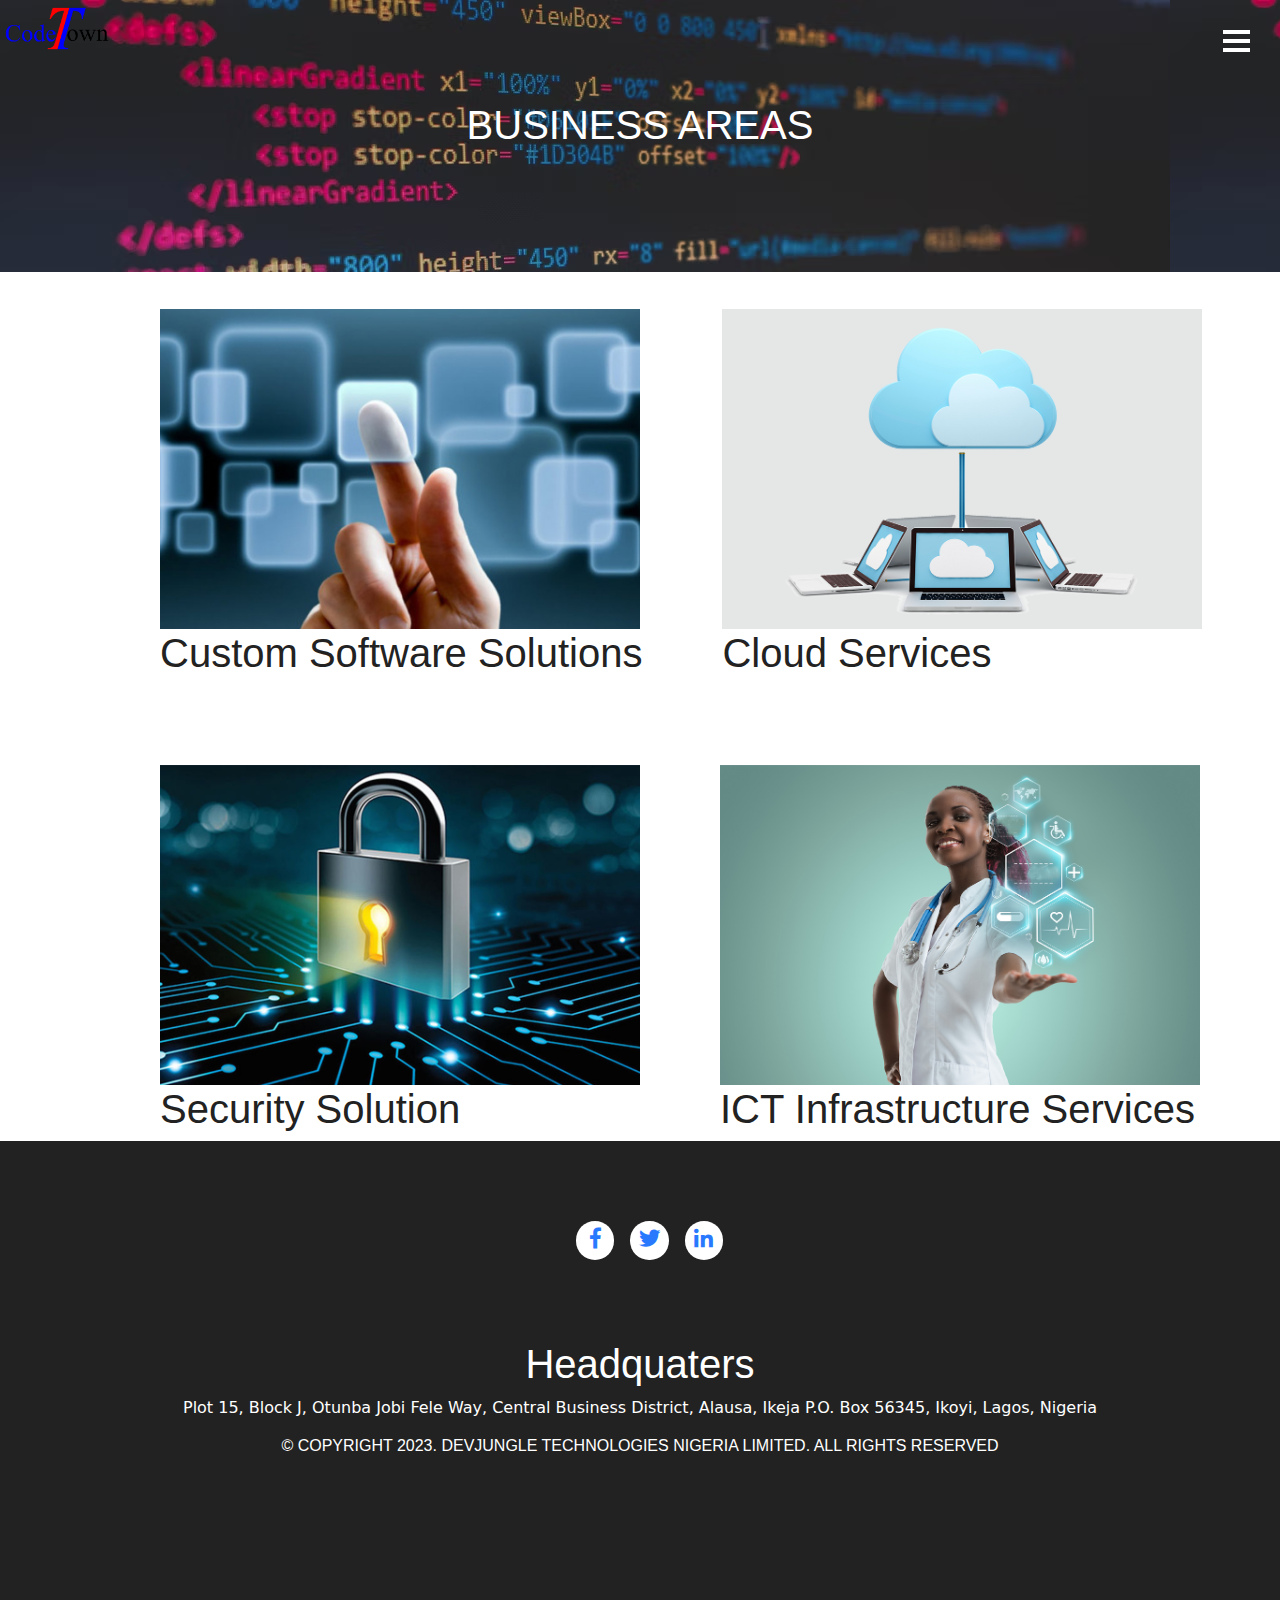
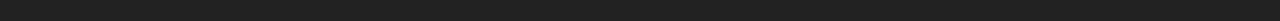
<file: business.html>
<!DOCTYPE html>
<html lang="en">
<head>
    <meta charset="UTF-8">
    <meta http-equiv="X-UA-Compatible" content="IE=edge">
    <meta name="viewport" content="width=device-width, initial-scale=1.0">
    <title>Business Area - DevJungle Technologies</title>
    <link rel="stylesheet" href="styles/style.css">
    <link rel="stylesheet" href="styles/bootstrap.css">
    <link rel="stylesheet" href="styles/fontawesome-free/css/all.css">
    <link rel="shortcut icon" href="images/CT LOGO.png" type="image/x-icon">
</head>
<body>
    <div class="header"></div>
    <div>
        <div class="fixed">
            <div class="ms-1 pt-1" id="ctlogo">
                <a href="#"><img class="img-fluid col-xl-1 col-lg-1 col-md-2 col-sm-3 col-xs-3" src="images/CT LOGO.png" alt=""></a>
            </div>
            <div class="bars" id="nav-action">
                <span class="bar"> </span>
            </div>
            <!--Navbar Links-->
            <nav id="nav">
                <ul>
                    <li class="shape-circle circle-two"><a href="contact.html">Contact</a></li>
                    <li class="shape-circle circle-one"><a href="about.html">About</a></li>
                    <li class="shape-circle circle-three"><a href="business.html">Business Area</a></li>
                    <li class="shape-circle circle-five">
                    <a href="index.html">Home</a>
                    </li>
                </ul>
            </nav>
        </div>
    </div>
    <div class="titlepage">
        <h1 class="title-text">BUSINESS AREAS</h1>
    </div>
    <div class="gallery-one" id="gallery-one">
        <div class="gallery-item">
            <div>
                <a href="#"><img class="software-img" src="images/01-1024x68312-1.jpg" alt=""></a>
                <div>
                    <a class="gallery-link" href="#">
                        <h1>Custom Software Solutions</h1>
                    </a>
                </div>
            </div>
        </div>
        <div class="gallery-item">
            <div>
                <a href="#"><img class="software-img" src="images/01-1024x6831-1.jpg" alt=""></a>
                <div>
                    <a class="gallery-link" href="#">
                        <h1>Cloud Services</h1>
                    </a>
                </div>
            </div>
        </div>
    </div>
    <div class="gallery-one">
        <div class="gallery-item">
            <div>
                <a href="#"><img class="software-img" src="images/01-1024x6835-1.jpg" alt=""></a>
                <div>
                    <a class="gallery-link" href="#">
                        <h1>Security Solution</h1>
                    </a>
                </div>
            </div>
        </div>
        <div class="gallery-item">
            <div>
                <a href="#"><img class="software-img" src="images/01-1024x6839-1.jpg" alt=""></a>
                <div>
                    <a class="gallery-link" href="#">
                        <h1>ICT Infrastructure Services</h1>
                    </a>
                </div>
            </div>
        </div>
    </div>
    <footer class="footer">
        <aside class="social-icon">
            <a href="#">
                <div class="facebook">
                    <i class=" fab fa-facebook-f fa-lg"></i>
                </div>
            </a>
            <a href="#">
                <div class="facebookb">
                    <i class=" fab fa-twitter fa-lg"></i>
                </div>
            </a>
            <a href="#">
                <div class="facebookc">
                    <i class=" fab fa-linkedin-in fa-lg"></i>
                </div>
            </a>
        </aside>
        <div class="text-center" id="business-idea">
            <h1 class="areab">Headquaters</h1>
            <p class="head-address">Plot 15, Block J, Otunba Jobi Fele Way, Central Business District, Alausa, Ikeja P.O. Box 56345, Ikoyi, Lagos, Nigeria</p>
            <h1 class="copyright">© COPYRIGHT 2023. DEVJUNGLE TECHNOLOGIES NIGERIA LIMITED. ALL RIGHTS RESERVED</h1>
        </div>
    </footer>




    <script src="script.js"></script>
</body>
</html>
</file>
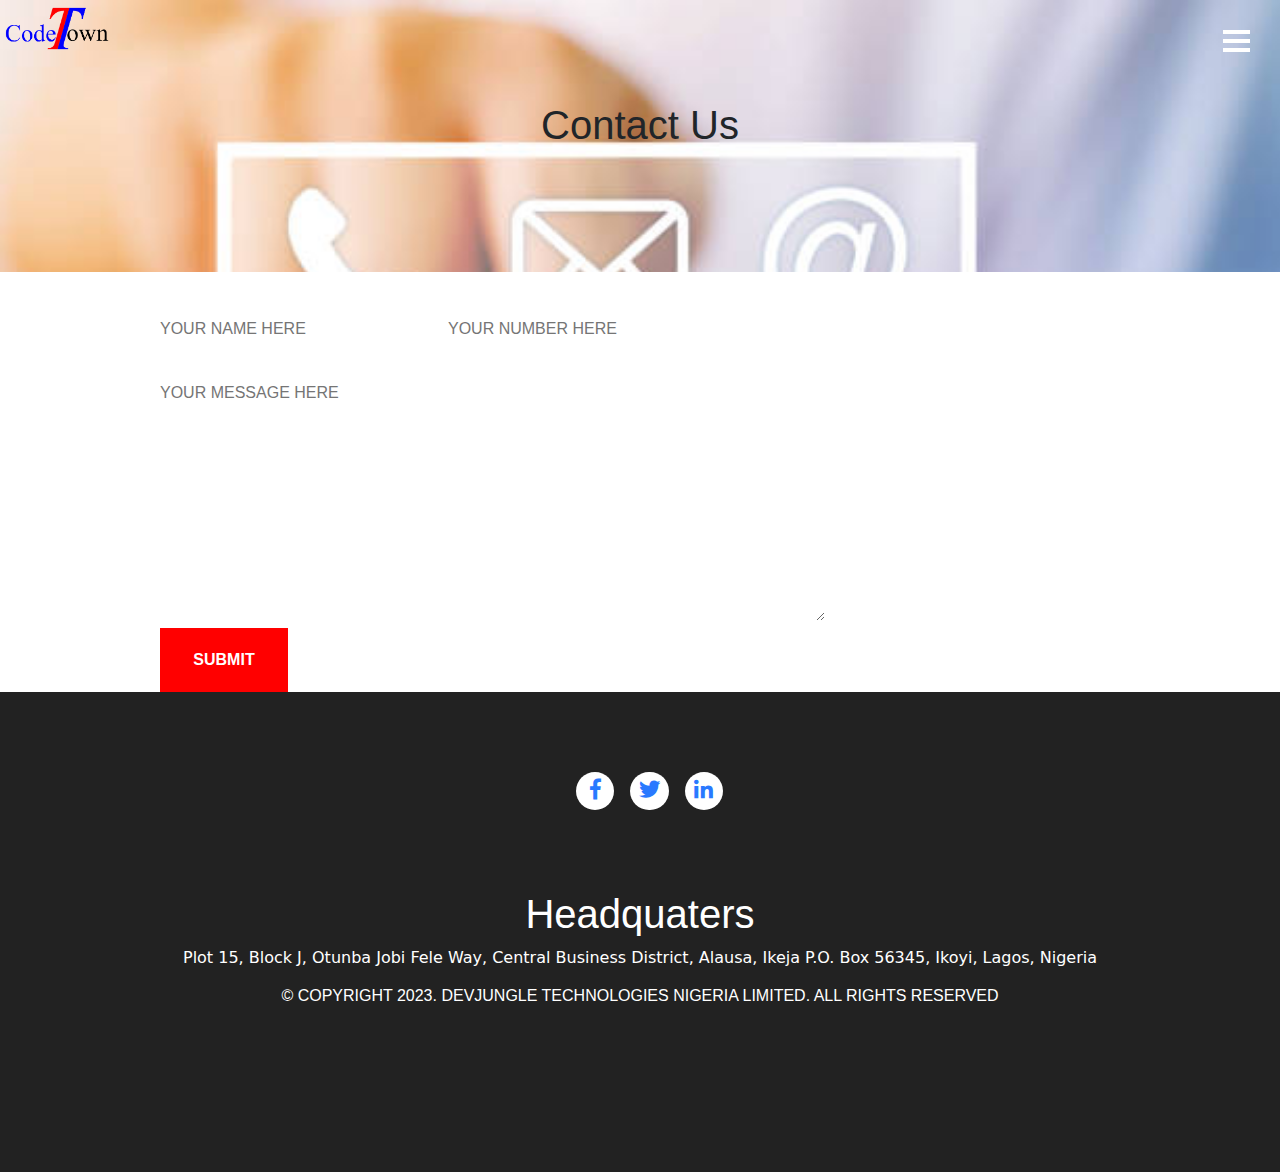
<file: contact.html>
<!DOCTYPE html>
<html lang="en">
<head>
    <meta charset="UTF-8">
    <meta http-equiv="X-UA-Compatible" content="IE=edge">
    <meta name="viewport" content="width=device-width, initial-scale=1.0">
    <title>Contact us - DevJungle Technologies</title>
    <link rel="stylesheet" href="styles/style.css">
    <link rel="stylesheet" href="styles/bootstrap.css">
    <link rel="stylesheet" href="styles/fontawesome-free/css/all.css">
    <link rel="shortcut icon" href="images/CT LOGO.png" type="image/x-icon">
</head>
<body>
    <div class="headered"></div>
    <div>
        <div class="fixed">
            <div class="ms-1 pt-1" id="ctlogo">
                <a href="#"><img class="img-fluid col-xl-1 col-lg-1 col-md-2 col-sm-3 col-xs-3" src="images/CT LOGO.png" alt=""></a>
            </div>
            <div class="bars" id="nav-action">
                <span class="bar"> </span>
            </div>
            <!--Navbar Links-->
            <nav id="nav">
                <ul>
                    <li class="shape-circle circle-two"><a href="contact.html">Contact</a></li>
                    <li class="shape-circle circle-one"><a href="about.html">About</a></li>
                    <li class="shape-circle circle-three"><a href="business.html">Business Area</a></li>
                    <li class="shape-circle circle-five">
                    <a href="index.html">Home</a>
                    </li>
                </ul>
            </nav>
        </div>
    </div>
    <div class="titlepage">
        <h1 class="title-text text-dark">Contact Us</h1>
    </div>
    <form action="#">
        <div class="input-div">
            <input type="text" name="name" class="input-name" placeholder="YOUR NAME HERE" required>
        </div>
        <div class="input-contain">
            <input type="tel" name="tel" class="input-number" placeholder="YOUR NUMBER HERE" required>
        </div>
        <div class="textarea-contain">
            <textarea name="message" class="message" cols="70" rows="10" placeholder="YOUR MESSAGE HERE" required></textarea>
        </div>
        <div class="submit-contain">
            <input type="submit" value="SUBMIT">
        </div>
    </form>


    <footer class="footer">
        <aside class="social-icon">
            <a href="#">
                <div class="facebook">
                    <i class=" fab fa-facebook-f fa-lg"></i>
                </div>
            </a>
            <a href="#">
                <div class="facebookb">
                    <i class=" fab fa-twitter fa-lg"></i>
                </div>
            </a>
            <a href="#">
                <div class="facebookc">
                    <i class=" fab fa-linkedin-in fa-lg"></i>
                </div>
            </a>
        </aside>
        <div class="text-center" id="business-idea">
            <h1 class="areab">Headquaters</h1>
            <p class="head-address">Plot 15, Block J, Otunba Jobi Fele Way, Central Business District, Alausa, Ikeja P.O. Box 56345, Ikoyi, Lagos, Nigeria</p>
            <h1 class="copyright">© COPYRIGHT 2023. DEVJUNGLE TECHNOLOGIES NIGERIA LIMITED. ALL RIGHTS RESERVED</h1>
        </div>
    </footer>





    <script src="script.js"></script>
</body>
</html>
</file>
<file: styles/style.css>
/* html{
  margin:0;
  background:rgba(0,0,0,0.9)
} */


* {
    margin: 0;
    padding: 0;
    /* background: rgba(0,0,0,0.9); */
    transition: all 0.5s ease-in-out;
  }
  #contain {
    position: relative;
    background: url('../images/programming\ evolution.jpg') no-repeat center center;
    background-size: cover;
    /* min-width: 500px; */
    min-height: 50px;
    color: #fff;
    font-family: 'Montserrat';
    height: 48vmax !important;
  }
  @media only screen and (max-width: 600px) {
    #contain{
      height: 70vmax;
    }
  }

  @media only screen and (min-width: 600px) {
    #contain{
      height: 70vmax;
    }
  }
  
  .bars {
    /*   background-color:pink; */
    position: absolute;
    width: 27px;
    height: 27px;
    top: 30px;
    right: 30px;
    cursor: pointer;
    z-index: 101;
    padding-top:9px;
  }
  
  .bar {
    width: 100%;
    height: 4px;
    background-color: #fff;
    position: absolute;
  }
  
  span::before,
  span::after {
    content: "";
    display: block;
    background-color: #fff;
    width: 100%;
    height: 4px;
    position: absolute;
  }
  
  .bar::before {
    transform: translateY(-9px);
  }
  
  .bar::after {
    transform: translateY(9px);
  }
  
  .bars.active .bar {
    background-color: transparent;
  }
  
  .bars.active span::before {
    animation: top-bar 1s;
    animation-fill-mode: forwards;
  }
  
  .bars.active span::after {
    animation: bottom-bar 1s;
    animation-fill-mode: forwards;
  }
  
  
  /* Navbar Links CSS */
  
  #nav {
    position: absolute;
    top: 0;
    bottom: 0;
    left: 0;
    right: 0;
    transition: all 1s;
    z-index: -1;
    overflow: hidden;
    opacity: 0;
  }
  
  #nav a {
    color: #fff;
    text-decoration: none;
    line-height: 70vw;
    position: absolute;
    top: 0;
    bottom: 0;
    left: 0;
    right: 0;
    text-indent: 50vw;
    border-radius: 50%;
    transition: all .5s;
  }
  
  #nav a:hover {
    background: #357FFD;
  }
  
  ul {
    list-style: none;
  }
  
  .visible {
    z-index: 100 !important;
    opacity: 1 !important;
  }
  
  .shape-circle {
    border-radius: 50%;
    width: 20vw;
    height: 20vw;
    top: -10vw;
    right: -10vw;
    position: absolute;
    transition: all 1s ease-in-out;
    background: #2979FF;
    box-shadow: 0 0px 0px rgba(4, 26, 62, 0.5);
  }
  
  nav.visible li:first-child {
    width: 200vw;
    height: 200vw;
    top: -100vw;
    right: -100vw;
    z-index: 5;
    transition: all .5s ease-in-out;
    box-shadow: 0 0px 80px rgba(4, 26, 62, 0.5);
  }
  
  nav.visible li:nth-child(2) {
    width: 150vw;
    height: 150vw;
    top: -75vw;
    right: -75vw;
    z-index: 6;
    transition: all .6s ease-in-out;
    box-shadow: 0 0px 80px rgba(4, 26, 62, 0.5);
  }
  
  nav.visible li:nth-child(3){
    width: 100vw;
    height: 100vw;
    top: -50vw;
    right: -50vw;
    z-index: 7;
    transition: all .7s ease-in-out;
    box-shadow: 0 0px 80px rgba(4, 26, 62, 0.5);
  }
  
  nav.visible li:last-child{
    width: 50vw;
    height: 50vw;
    top: -25vw;
    right: -25vw;
    z-index: 8;
    transition: all .8s ease-in-out;
    box-shadow: 0 0px 80px rgba(4, 26, 62, 0.5);
  }
  
  nav.visible li:first-child a {
    line-height: 265vw !important;
    text-indent: 15vw !important;
  
  }
  
  nav.visible li:nth-child(2) a {
    line-height: 200vw !important;
    text-indent:17vw !important;
  }
  
  nav.visible li:nth-child(3) a {
    line-height: 137vw !important;
      text-indent: 17vw !important;
    
  }
  
  nav.visible li:last-child a {
    line-height: 70vw !important;
    text-indent:12vw !important;
  }
  
  
  /* Main Body CSS */
h1,h2,h3,h4,h5{font-family: 'Franklin Gothic Medium', 'Arial Narrow', Arial, sans-serif;}
a {text-decoration: none !important; color: #222 !important;}
.welcome-address{margin-top: 8rem;}
.welcome-tag{font-size: 4rem; width: 95%;}
.boldd{color: #ff0000;}
.area{color: #222;}
.areab{color: #fff;}
.software-img{width: 30rem;}
.gallery-link{color: #222 !important;}
.gallery-link:hover{color: #2979FF !important; transition: ease-in-out 0.2s all !important;}
#business-idea{margin-top: 5rem;}
.section-head{color: #fff; font-family: system-ui, -apple-system, BlinkMacSystemFont, 'Segoe UI', Roboto, Oxygen, Ubuntu, Cantarell, 'Open Sans', 'Helvetica Neue', sans-serif; font-size: 2rem; padding-top: 2rem; padding-bottom: 2rem; margin-left: 2rem; margin-right: 2rem;}
.section-info{font-size: 1.2rem;}
.testimony-img{width: 13rem;}
.subscribe-text{color: #fff; font-size: 1.5rem; font-family: Arial, Helvetica, sans-serif;}
.subbscribe-contain{padding-top: 2rem; text-align: center;}
.footer{width: 100%; height: 30rem; background: #222;}
.facebook{background: #fff; border-radius: 50%; width: 2.4rem; height: 2.4rem; text-align: center; padding-top:0.4rem;}
.facebook:hover{background: #357FFD; border-radius: 50%; width: 2.4rem; height: 2.4rem; text-align: center; padding-top:0.4rem; border: #fff solid 2px;}
.fa-facebook-f{color: #2979FF;}
.fa-facebook-f:hover{color: #fff;}
.facebookb{background: #fff; border-radius: 50%; width: 2.4rem; height: 2.4rem; text-align: center; padding-top:0.4rem; margin-left: 1rem;}
.facebookb:hover{background: #357FFD; border-radius: 50%; width: 2.4rem; height: 2.4rem; text-align: center; padding-top:0.4rem; border: #fff solid 2px;}
.fa-twitter{color: #2979FF;}
.fa-twitter:hover{color: #fff;}
.facebookc{background: #fff; border-radius: 50%; width: 2.4rem; height: 2.4rem; text-align: center; padding-top:0.4rem; margin-left: 1rem;}
.facebookc:hover{background: #357FFD; border-radius: 50%; width: 2.4rem; height: 2.4rem; text-align: center; padding-top:0.4rem; border: #fff solid 2px;}
.fa-linkedin-in{color: #2979FF;}
.fa-linkedin-in:hover{color: #fff;}
.social-icon{display: flex; padding-top: 5rem;}
.head-address{color: #fff;}
.copyright{color: #fff; font-family: Arial, Helvetica, sans-serif; font-size: 1rem; padding-left: 2rem; padding-right: 2rem;}
.header{width: 100%; height: 17rem; background: url(../images/pasted\ image\ 0.png);}
.headered{width: 100%; height: 17rem; background: url(../images/istockphoto-1168945108-612x612.jpg); background-size: cover;}
.headed{width: 100%; height: 17rem; background: url(../images/CUHK_MGT_001v.jpg); background-size: cover;}
#ctlogo{margin-top: -17rem;}
.titlepage{position: inherit; text-align: center; margin-top: 3rem;}
.title-text{color: #fff;}
#gallery-one{margin-top: 5rem;}
/* .top-manage{margin-top: 35rem;} */




/* Extra small devices (phones, 600px and down) */
@media only screen and (max-width: 600px) {
  .welcome-tag{font-size: 2rem; width: 95%;}
  .welcome_b{font-size: 1.3rem;}
  .welcome-address{margin-top: 3rem;}
  .ceo-img{width: 25rem;}
  .we_are{width: 98%; text-align: justify; font-size: 1.5rem;}
  .section-contain{width: 100%; height: 14rem; background: #ff0000; margin-top: 3rem;}
  /* .section-container{width: 100%; height: 14rem; background: #2979FF; margin-top: 3rem;} */
  .section-container{width: 100%; height: 14rem; background: #2979FF;}
  .testimony-section{margin-top: 5rem;}
  .testimony-img{width: 8.5rem; height: 9rem; border-radius: 50%;}
  .client-img{width: 5rem; margin-left: 3rem;}
  .subscribe-field{background: #357FFD; width: 100%; height: 14rem; margin-top: 5rem;}
  input[type="email"]{width: 23%; height: 4rem; outline: none;}
  input[type="submit"]{width: 8rem; height: 4rem;  background: #ff0000; color: #fff; border: none; font-family: Arial, Helvetica, sans-serif; font-weight: 600;}
  input[type="submit"]:hover{width: 8rem; height: 4rem;  background: #fff; color: #357FFD; border: none; font-family: Arial, Helvetica, sans-serif; font-weight: 600;}
  .social-icon{display: flex; padding-top: 5rem; margin-left: 10rem;}
  .input-div{margin-top: 10rem; margin-left: 1.3rem;}
  .input-name{width: 100%; height: 2.5rem; font-family: 'Franklin Gothic Medium', 'Arial Narrow', Arial, sans-serif; border: none; outline: none;}
  .input-number{width: 100%; height: 2.5rem; font-family: 'Franklin Gothic Medium', 'Arial Narrow', Arial, sans-serif; border: none; outline: none;}
  .textarea-contain{ margin-top: 2rem; margin-left: 1.3rem;}
  .message{border: none;width: 100%; font-family: 'Franklin Gothic Medium', 'Arial Narrow', Arial, sans-serif; outline: none;}
  .submit-contain{margin-left: 1.3rem;}
  .input-contain{margin-top: 2rem; margin-left: 1.3rem;}
}

/* Small devices (portrait tablets and large phones, 600px and up) */
@media only screen and (min-width: 600px) {
  .welcome-tag{font-size: 2rem; width: 95%;}
  .welcome_b{font-size: 1.3rem;}
  .welcome-address{margin-top: 3rem;}
  .gallery-item{padding-top: 5rem;}
  /* .gallery-one{margin-left: 1rem !important;} */
  .ceo-img{width: 25rem;}
  .we_are{width: 100%; text-align: justify; font-size: 1.5rem;}
  .software-img{width: 100%;}
  .section-contain{width: 100%; height: 14rem; background: #ff0000; margin-top: 3rem;}
  /* .section-container{width: 100%; height: 14rem; background: #2979FF; margin-top: 3rem;} */
  .section-container{width: 100%; height: 14rem; background: #2979FF;}
  .testimony-section{margin-left: 5rem; margin-top: 5rem;}
  .testimony-img{width: 8.5rem; height: 9rem; border-radius: 50%;}
  .client-img{width: 9rem; margin-left: 3rem;}
  .client-img-contain{margin-top: 4rem;}
  .subscribe-field{background: #357FFD; width: 100%; height: 14rem; margin-top: 5rem;}
  input[type="email"]{width: 23%; height: 4rem; outline: none;}
  input[type="submit"]{width: 8rem; height: 4rem;  background: #ff0000; color: #fff; border: none; font-family: Arial, Helvetica, sans-serif; font-weight: 600;}
  input[type="submit"]:hover{width: 8rem; height: 4rem;  background: #fff; color: #357FFD; border: none; font-family: Arial, Helvetica, sans-serif; font-weight: 600;}
  .social-icon{display: flex; padding-top: 5rem; margin-left: 15rem;}
  .input-div{margin-top: 10rem; margin-left: 1.3rem;}
  .input-name{width: 100%; height: 2.5rem; font-family: 'Franklin Gothic Medium', 'Arial Narrow', Arial, sans-serif; border: none; outline: none;}
  .input-number{width: 100%; height: 2.5rem; font-family: 'Franklin Gothic Medium', 'Arial Narrow', Arial, sans-serif; border: none; outline: none;}
  .textarea-contain{ margin-top: 2rem; margin-left: 1.3rem;}
  .message{border: none; font-family: 'Franklin Gothic Medium', 'Arial Narrow', Arial, sans-serif; outline: none;}
  .submit-contain{margin-left: 1.3rem;}
  .input-contain{margin-top: 2rem; margin-left: 1.3rem;}
}

/* Medium devices (landscape tablets, 768px and up) */
@media only screen and (min-width: 768px) {
  .welcome-tag{font-size: 4rem; width: 95%;}
  .welcome_b{font-size: 1.4rem;}
  .gallery-one{display: flex;}
  .software-img{width: 20rem;}
  /* .gallery-item{margin-left: 5rem;} */
  .gallery-one{display: block;}
  .software-img{width: 100%;}
  .welcome-address{margin-top: 5rem;}
  .gallery-one{margin-left: 0rem !important;}
  .ceo-img{width: 25rem;}
  .who_contain{margin-left: 25rem;  margin-top: -25rem;}
  .we_are{width: 90%; text-align: justify; font-size: 1.5rem;}
  .section-contain{width: 100%; height: 14rem; background: #ff0000; margin-top: 8.5rem;}
  /* .section-container{width: 50%; height: 14rem; background: #2979FF; margin-left: 34.5rem; margin-top: -14rem;} */
  .section-container{width: 100%; height: 14rem; background: #2979FF;}
  .testimony-section{margin-left: 5rem; margin-top: 5rem;}
  .testimony-img{width: 8.5rem; height: 9rem; border-radius: 50%;}
  .client-img{width: 7rem; margin-left: 3rem;}
  .client-img-contain{margin-top: 4rem;}
  .subscribe-field{background: #357FFD; width: 100%; height: 14rem; margin-top: 5rem;}
  input[type="email"]{width: 23%; height: 4rem;}
  input[type="submit"]{width: 8rem; height: 4rem;  background: #ff0000; color: #fff; border: none; font-family: Arial, Helvetica, sans-serif; font-weight: 600;}
  input[type="submit"]:hover{width: 8rem; height: 4rem;  background: #fff; color: #357FFD; border: none; font-family: Arial, Helvetica, sans-serif; font-weight: 600;}
  .social-icon{display: flex; padding-top: 5rem; margin-left: 26rem;}
  .input-div{margin-top: 10rem; margin-left: 10rem;}
  .input-name{width: 28%; height: 2.5rem; font-family: 'Franklin Gothic Medium', 'Arial Narrow', Arial, sans-serif; border: none; outline: none;}
  .input-number{width: 28%; height: 2.5rem; font-family: 'Franklin Gothic Medium', 'Arial Narrow', Arial, sans-serif;margin-left: 3rem; border: none; outline: none;}
  .textarea-contain{margin-left: 10rem; margin-top: 2rem;}
  .message{border: none; font-family: 'Franklin Gothic Medium', 'Arial Narrow', Arial, sans-serif; outline: none;}
  .submit-contain{margin-left: 10rem;}
  .input-contain{margin-left: 25rem; margin-top: -2.5rem;}
}

/* Large devices (laptops/desktops, 992px and up) */
@media only screen and (min-width: 992px) {
  .welcome-tag{font-size: 4rem; width: 95%;}
  .welcome_b{font-size: 1.5rem;}
  .gallery-one{display: flex;}
  .gallery-item{margin-left: 5rem;}
  .software-img{width: 25rem;}
  .welcome-address{margin-top: 8rem;}
  .gallery-one{margin-left: -2rem !important;}
  .ceo-img{width: 25rem;}
  .who_we_are{margin-left: 5rem; margin-top: 5rem;}
  .who_contain{margin-left: 35rem;  margin-top: -30rem;}
  .we_are{width: 80%; text-align: justify; font-size: 1.5rem;}
  .section-contain{width: 50%; height: 14rem; background: #ff0000; margin-top: 8.5rem;}
  .section-container{width: 50%; height: 14rem; background: #2979FF; margin-left: 30rem !important; margin-top: -14rem;}
  .testimony-section{margin-left: 5rem; margin-top: 5rem;}
  .testimony-img{width: 8.5rem; height: 9rem; border-radius: 50%;}
  .client-img{width: 7rem; margin-left: 3rem;}
  .client-img-contain{margin-top: 4rem;}
  .subscribe-field{background: #357FFD; width: 100%; height: 14rem; margin-top: 5rem;}
  input[type="email"]{width: 23%; height: 4rem;}
  input[type="submit"]{width: 8rem; height: 4rem;  background: #ff0000; color: #fff; border: none; font-family: Arial, Helvetica, sans-serif; font-weight: 600;}
  input[type="submit"]:hover{width: 8rem; height: 4rem;  background: #fff; color: #357FFD; border: none; font-family: Arial, Helvetica, sans-serif; font-weight: 600;}
  .social-icon{display: flex; padding-top: 5rem; margin-left: 32rem;}
  .input-div{margin-top: 10rem; margin-left: 10rem;}
  .input-name{width: 28%; height: 2.5rem; font-family: 'Franklin Gothic Medium', 'Arial Narrow', Arial, sans-serif; border: none; outline: none;}
  .input-number{width: 28%; height: 2.5rem; font-family: 'Franklin Gothic Medium', 'Arial Narrow', Arial, sans-serif;margin-left: 3rem; border: none; outline: none;}
  .textarea-contain{margin-left: 10rem; margin-top: 2rem;}
  .message{border: none; font-family: 'Franklin Gothic Medium', 'Arial Narrow', Arial, sans-serif; outline: none;}
  .submit-contain{margin-left: 10rem;}
  .input-contain{margin-left: 25rem; margin-top: -2.5rem;}
}

/* Extra large devices (large laptops and desktops, 1200px and up) */
@media only screen and (min-width: 1200px) {
  .welcome-tag{font-size: 4rem; width: 95%;}
  .welcome_b{font-size: 1.5rem;}
  .gallery-one{display: flex;}
  .gallery-item{margin-left: 5rem;}
  .software-img{width: 30rem;}
  .welcome-address{margin-top: 8rem;}
  .gallery-one{margin-left: 5rem !important;}
  .ceo-img{width: 25rem;}
  .who_we_are{margin-left: 5rem; margin-top: 5rem;}
  .we_are{width: 80%; text-align: justify; font-size: 1.5rem; line-height: 3rem;}
  .who_contain{margin-left: 35rem;  margin-top: -30rem;}
  .section-contain{width: 50%; height: 14rem; background: #ff0000; margin-top: 8.5rem;}
  .section-container{width: 50%; height: 14rem; background: #2979FF; margin-left: 41.7rem !important; margin-top: -14rem;}
  .testimony-section{margin-left: 5rem; margin-top: 5rem;}
  .testimony-img{width: 8.5rem; height: 9rem; border-radius: 50%;}
  .testimony-name{font-size: 4rem; color: #000;}
  .testimony{font-size: 1.5rem; font-style: italic;}
  .client-img{width: 7rem; margin-left: 3rem;}
  .client-img-contain{margin-top: 4rem;}
  .subscribe-field{background: #357FFD; width: 100%; height: 14rem; margin-top: 5rem;}
  input[type="email"]{width: 23%; height: 4rem;}
  input[type="submit"]{width: 8rem; height: 4rem;  background: #ff0000; color: #fff; border: none; font-family: Arial, Helvetica, sans-serif; font-weight: 600;}
  input[type="submit"]:hover{width: 8rem; height: 4rem;  background: #fff; color: #357FFD; border: none; font-family: Arial, Helvetica, sans-serif; font-weight: 600;}
  .social-icon{display: flex; padding-top: 5rem; margin-left: 36rem;}
  .input-div{margin-top: 10rem; margin-left: 10rem;}
  .input-name{width: 28%; height: 2.5rem; font-family: 'Franklin Gothic Medium', 'Arial Narrow', Arial, sans-serif; border: none; outline: none;}
  .input-number{width: 28%; height: 2.5rem; font-family: 'Franklin Gothic Medium', 'Arial Narrow', Arial, sans-serif;margin-left: 3rem; border: none; outline: none;}
  .textarea-contain{margin-left: 10rem; margin-top: 2rem;}
  .message{border: none; font-family: 'Franklin Gothic Medium', 'Arial Narrow', Arial, sans-serif; outline: none;}
  .submit-contain{margin-left: 10rem;}
  .input-contain{margin-left: 25rem; margin-top: -2.5rem;}
}
</file>
<file: styles/fontawesome-free/css/all.css>
/*!
 * Font Awesome Free 5.1.0 by @fontawesome - https://fontawesome.com
 * License - https://fontawesome.com/license (Icons: CC BY 4.0, Fonts: SIL OFL 1.1, Code: MIT License)
 */
.fa,.fab,.fal,.far,.fas{-moz-osx-font-smoothing:grayscale;-webkit-font-smoothing:antialiased;display:inline-block;font-style:normal;font-variant:normal;text-rendering:auto;line-height:1}.fa-lg{font-size:1.33333em;line-height:.75em;vertical-align:-.0667em}.fa-xs{font-size:.75em}.fa-sm{font-size:.875em}.fa-1x{font-size:1em}.fa-2x{font-size:2em}.fa-3x{font-size:3em}.fa-4x{font-size:4em}.fa-5x{font-size:5em}.fa-6x{font-size:6em}.fa-7x{font-size:7em}.fa-8x{font-size:8em}.fa-9x{font-size:9em}.fa-10x{font-size:10em}.fa-fw{text-align:center;width:1.25em}.fa-ul{list-style-type:none;margin-left:2.5em;padding-left:0}.fa-ul>li{position:relative}.fa-li{left:-2em;position:absolute;text-align:center;width:2em;line-height:inherit}.fa-border{border:.08em solid #eee;border-radius:.1em;padding:.2em .25em .15em}.fa-pull-left{float:left}.fa-pull-right{float:right}.fa.fa-pull-left,.fab.fa-pull-left,.fal.fa-pull-left,.far.fa-pull-left,.fas.fa-pull-left{margin-right:.3em}.fa.fa-pull-right,.fab.fa-pull-right,.fal.fa-pull-right,.far.fa-pull-right,.fas.fa-pull-right{margin-left:.3em}.fa-spin{animation:a 2s infinite linear}.fa-pulse{animation:a 1s infinite steps(8)}@keyframes a{0%{transform:rotate(0deg)}to{transform:rotate(1turn)}}.fa-rotate-90{-ms-filter:"progid:DXImageTransform.Microsoft.BasicImage(rotation=1)";transform:rotate(90deg)}.fa-rotate-180{-ms-filter:"progid:DXImageTransform.Microsoft.BasicImage(rotation=2)";transform:rotate(180deg)}.fa-rotate-270{-ms-filter:"progid:DXImageTransform.Microsoft.BasicImage(rotation=3)";transform:rotate(270deg)}.fa-flip-horizontal{-ms-filter:"progid:DXImageTransform.Microsoft.BasicImage(rotation=0, mirror=1)";transform:scaleX(-1)}.fa-flip-vertical{transform:scaleY(-1)}.fa-flip-horizontal.fa-flip-vertical,.fa-flip-vertical{-ms-filter:"progid:DXImageTransform.Microsoft.BasicImage(rotation=2, mirror=1)"}.fa-flip-horizontal.fa-flip-vertical{transform:scale(-1)}:root .fa-flip-horizontal,:root .fa-flip-vertical,:root .fa-rotate-90,:root .fa-rotate-180,:root .fa-rotate-270{-webkit-filter:none;filter:none}.fa-stack{display:inline-block;height:2em;line-height:2em;position:relative;vertical-align:middle;width:2em}.fa-stack-1x,.fa-stack-2x{left:0;position:absolute;text-align:center;width:100%}.fa-stack-1x{line-height:inherit}.fa-stack-2x{font-size:2em}.fa-inverse{color:#fff}.fa-500px:before{content:"\f26e"}.fa-accessible-icon:before{content:"\f368"}.fa-accusoft:before{content:"\f369"}.fa-address-book:before{content:"\f2b9"}.fa-address-card:before{content:"\f2bb"}.fa-adjust:before{content:"\f042"}.fa-adn:before{content:"\f170"}.fa-adversal:before{content:"\f36a"}.fa-affiliatetheme:before{content:"\f36b"}.fa-algolia:before{content:"\f36c"}.fa-align-center:before{content:"\f037"}.fa-align-justify:before{content:"\f039"}.fa-align-left:before{content:"\f036"}.fa-align-right:before{content:"\f038"}.fa-allergies:before{content:"\f461"}.fa-amazon:before{content:"\f270"}.fa-amazon-pay:before{content:"\f42c"}.fa-ambulance:before{content:"\f0f9"}.fa-american-sign-language-interpreting:before{content:"\f2a3"}.fa-amilia:before{content:"\f36d"}.fa-anchor:before{content:"\f13d"}.fa-android:before{content:"\f17b"}.fa-angellist:before{content:"\f209"}.fa-angle-double-down:before{content:"\f103"}.fa-angle-double-left:before{content:"\f100"}.fa-angle-double-right:before{content:"\f101"}.fa-angle-double-up:before{content:"\f102"}.fa-angle-down:before{content:"\f107"}.fa-angle-left:before{content:"\f104"}.fa-angle-right:before{content:"\f105"}.fa-angle-up:before{content:"\f106"}.fa-angry:before{content:"\f556"}.fa-angrycreative:before{content:"\f36e"}.fa-angular:before{content:"\f420"}.fa-app-store:before{content:"\f36f"}.fa-app-store-ios:before{content:"\f370"}.fa-apper:before{content:"\f371"}.fa-apple:before{content:"\f179"}.fa-apple-pay:before{content:"\f415"}.fa-archive:before{content:"\f187"}.fa-archway:before{content:"\f557"}.fa-arrow-alt-circle-down:before{content:"\f358"}.fa-arrow-alt-circle-left:before{content:"\f359"}.fa-arrow-alt-circle-right:before{content:"\f35a"}.fa-arrow-alt-circle-up:before{content:"\f35b"}.fa-arrow-circle-down:before{content:"\f0ab"}.fa-arrow-circle-left:before{content:"\f0a8"}.fa-arrow-circle-right:before{content:"\f0a9"}.fa-arrow-circle-up:before{content:"\f0aa"}.fa-arrow-down:before{content:"\f063"}.fa-arrow-left:before{content:"\f060"}.fa-arrow-right:before{content:"\f061"}.fa-arrow-up:before{content:"\f062"}.fa-arrows-alt:before{content:"\f0b2"}.fa-arrows-alt-h:before{content:"\f337"}.fa-arrows-alt-v:before{content:"\f338"}.fa-assistive-listening-systems:before{content:"\f2a2"}.fa-asterisk:before{content:"\f069"}.fa-asymmetrik:before{content:"\f372"}.fa-at:before{content:"\f1fa"}.fa-atlas:before{content:"\f558"}.fa-audible:before{content:"\f373"}.fa-audio-description:before{content:"\f29e"}.fa-autoprefixer:before{content:"\f41c"}.fa-avianex:before{content:"\f374"}.fa-aviato:before{content:"\f421"}.fa-award:before{content:"\f559"}.fa-aws:before{content:"\f375"}.fa-backspace:before{content:"\f55a"}.fa-backward:before{content:"\f04a"}.fa-balance-scale:before{content:"\f24e"}.fa-ban:before{content:"\f05e"}.fa-band-aid:before{content:"\f462"}.fa-bandcamp:before{content:"\f2d5"}.fa-barcode:before{content:"\f02a"}.fa-bars:before{content:"\f0c9"}.fa-baseball-ball:before{content:"\f433"}.fa-basketball-ball:before{content:"\f434"}.fa-bath:before{content:"\f2cd"}.fa-battery-empty:before{content:"\f244"}.fa-battery-full:before{content:"\f240"}.fa-battery-half:before{content:"\f242"}.fa-battery-quarter:before{content:"\f243"}.fa-battery-three-quarters:before{content:"\f241"}.fa-bed:before{content:"\f236"}.fa-beer:before{content:"\f0fc"}.fa-behance:before{content:"\f1b4"}.fa-behance-square:before{content:"\f1b5"}.fa-bell:before{content:"\f0f3"}.fa-bell-slash:before{content:"\f1f6"}.fa-bezier-curve:before{content:"\f55b"}.fa-bicycle:before{content:"\f206"}.fa-bimobject:before{content:"\f378"}.fa-binoculars:before{content:"\f1e5"}.fa-birthday-cake:before{content:"\f1fd"}.fa-bitbucket:before{content:"\f171"}.fa-bitcoin:before{content:"\f379"}.fa-bity:before{content:"\f37a"}.fa-black-tie:before{content:"\f27e"}.fa-blackberry:before{content:"\f37b"}.fa-blender:before{content:"\f517"}.fa-blind:before{content:"\f29d"}.fa-blogger:before{content:"\f37c"}.fa-blogger-b:before{content:"\f37d"}.fa-bluetooth:before{content:"\f293"}.fa-bluetooth-b:before{content:"\f294"}.fa-bold:before{content:"\f032"}.fa-bolt:before{content:"\f0e7"}.fa-bomb:before{content:"\f1e2"}.fa-bong:before{content:"\f55c"}.fa-book:before{content:"\f02d"}.fa-book-open:before{content:"\f518"}.fa-bookmark:before{content:"\f02e"}.fa-bowling-ball:before{content:"\f436"}.fa-box:before{content:"\f466"}.fa-box-open:before{content:"\f49e"}.fa-boxes:before{content:"\f468"}.fa-braille:before{content:"\f2a1"}.fa-briefcase:before{content:"\f0b1"}.fa-briefcase-medical:before{content:"\f469"}.fa-broadcast-tower:before{content:"\f519"}.fa-broom:before{content:"\f51a"}.fa-brush:before{content:"\f55d"}.fa-btc:before{content:"\f15a"}.fa-bug:before{content:"\f188"}.fa-building:before{content:"\f1ad"}.fa-bullhorn:before{content:"\f0a1"}.fa-bullseye:before{content:"\f140"}.fa-burn:before{content:"\f46a"}.fa-buromobelexperte:before{content:"\f37f"}.fa-bus:before{content:"\f207"}.fa-bus-alt:before{content:"\f55e"}.fa-buysellads:before{content:"\f20d"}.fa-calculator:before{content:"\f1ec"}.fa-calendar:before{content:"\f133"}.fa-calendar-alt:before{content:"\f073"}.fa-calendar-check:before{content:"\f274"}.fa-calendar-minus:before{content:"\f272"}.fa-calendar-plus:before{content:"\f271"}.fa-calendar-times:before{content:"\f273"}.fa-camera:before{content:"\f030"}.fa-camera-retro:before{content:"\f083"}.fa-cannabis:before{content:"\f55f"}.fa-capsules:before{content:"\f46b"}.fa-car:before{content:"\f1b9"}.fa-caret-down:before{content:"\f0d7"}.fa-caret-left:before{content:"\f0d9"}.fa-caret-right:before{content:"\f0da"}.fa-caret-square-down:before{content:"\f150"}.fa-caret-square-left:before{content:"\f191"}.fa-caret-square-right:before{content:"\f152"}.fa-caret-square-up:before{content:"\f151"}.fa-caret-up:before{content:"\f0d8"}.fa-cart-arrow-down:before{content:"\f218"}.fa-cart-plus:before{content:"\f217"}.fa-cc-amazon-pay:before{content:"\f42d"}.fa-cc-amex:before{content:"\f1f3"}.fa-cc-apple-pay:before{content:"\f416"}.fa-cc-diners-club:before{content:"\f24c"}.fa-cc-discover:before{content:"\f1f2"}.fa-cc-jcb:before{content:"\f24b"}.fa-cc-mastercard:before{content:"\f1f1"}.fa-cc-paypal:before{content:"\f1f4"}.fa-cc-stripe:before{content:"\f1f5"}.fa-cc-visa:before{content:"\f1f0"}.fa-centercode:before{content:"\f380"}.fa-certificate:before{content:"\f0a3"}.fa-chalkboard:before{content:"\f51b"}.fa-chalkboard-teacher:before{content:"\f51c"}.fa-chart-area:before{content:"\f1fe"}.fa-chart-bar:before{content:"\f080"}.fa-chart-line:before{content:"\f201"}.fa-chart-pie:before{content:"\f200"}.fa-check:before{content:"\f00c"}.fa-check-circle:before{content:"\f058"}.fa-check-double:before{content:"\f560"}.fa-check-square:before{content:"\f14a"}.fa-chess:before{content:"\f439"}.fa-chess-bishop:before{content:"\f43a"}.fa-chess-board:before{content:"\f43c"}.fa-chess-king:before{content:"\f43f"}.fa-chess-knight:before{content:"\f441"}.fa-chess-pawn:before{content:"\f443"}.fa-chess-queen:before{content:"\f445"}.fa-chess-rook:before{content:"\f447"}.fa-chevron-circle-down:before{content:"\f13a"}.fa-chevron-circle-left:before{content:"\f137"}.fa-chevron-circle-right:before{content:"\f138"}.fa-chevron-circle-up:before{content:"\f139"}.fa-chevron-down:before{content:"\f078"}.fa-chevron-left:before{content:"\f053"}.fa-chevron-right:before{content:"\f054"}.fa-chevron-up:before{content:"\f077"}.fa-child:before{content:"\f1ae"}.fa-chrome:before{content:"\f268"}.fa-church:before{content:"\f51d"}.fa-circle:before{content:"\f111"}.fa-circle-notch:before{content:"\f1ce"}.fa-clipboard:before{content:"\f328"}.fa-clipboard-check:before{content:"\f46c"}.fa-clipboard-list:before{content:"\f46d"}.fa-clock:before{content:"\f017"}.fa-clone:before{content:"\f24d"}.fa-closed-captioning:before{content:"\f20a"}.fa-cloud:before{content:"\f0c2"}.fa-cloud-download-alt:before{content:"\f381"}.fa-cloud-upload-alt:before{content:"\f382"}.fa-cloudscale:before{content:"\f383"}.fa-cloudsmith:before{content:"\f384"}.fa-cloudversify:before{content:"\f385"}.fa-cocktail:before{content:"\f561"}.fa-code:before{content:"\f121"}.fa-code-branch:before{content:"\f126"}.fa-codepen:before{content:"\f1cb"}.fa-codiepie:before{content:"\f284"}.fa-coffee:before{content:"\f0f4"}.fa-cog:before{content:"\f013"}.fa-cogs:before{content:"\f085"}.fa-coins:before{content:"\f51e"}.fa-columns:before{content:"\f0db"}.fa-comment:before{content:"\f075"}.fa-comment-alt:before{content:"\f27a"}.fa-comment-dots:before{content:"\f4ad"}.fa-comment-slash:before{content:"\f4b3"}.fa-comments:before{content:"\f086"}.fa-compact-disc:before{content:"\f51f"}.fa-compass:before{content:"\f14e"}.fa-compress:before{content:"\f066"}.fa-concierge-bell:before{content:"\f562"}.fa-connectdevelop:before{content:"\f20e"}.fa-contao:before{content:"\f26d"}.fa-cookie:before{content:"\f563"}.fa-cookie-bite:before{content:"\f564"}.fa-copy:before{content:"\f0c5"}.fa-copyright:before{content:"\f1f9"}.fa-couch:before{content:"\f4b8"}.fa-cpanel:before{content:"\f388"}.fa-creative-commons:before{content:"\f25e"}.fa-creative-commons-by:before{content:"\f4e7"}.fa-creative-commons-nc:before{content:"\f4e8"}.fa-creative-commons-nc-eu:before{content:"\f4e9"}.fa-creative-commons-nc-jp:before{content:"\f4ea"}.fa-creative-commons-nd:before{content:"\f4eb"}.fa-creative-commons-pd:before{content:"\f4ec"}.fa-creative-commons-pd-alt:before{content:"\f4ed"}.fa-creative-commons-remix:before{content:"\f4ee"}.fa-creative-commons-sa:before{content:"\f4ef"}.fa-creative-commons-sampling:before{content:"\f4f0"}.fa-creative-commons-sampling-plus:before{content:"\f4f1"}.fa-creative-commons-share:before{content:"\f4f2"}.fa-credit-card:before{content:"\f09d"}.fa-crop:before{content:"\f125"}.fa-crop-alt:before{content:"\f565"}.fa-crosshairs:before{content:"\f05b"}.fa-crow:before{content:"\f520"}.fa-crown:before{content:"\f521"}.fa-css3:before{content:"\f13c"}.fa-css3-alt:before{content:"\f38b"}.fa-cube:before{content:"\f1b2"}.fa-cubes:before{content:"\f1b3"}.fa-cut:before{content:"\f0c4"}.fa-cuttlefish:before{content:"\f38c"}.fa-d-and-d:before{content:"\f38d"}.fa-dashcube:before{content:"\f210"}.fa-database:before{content:"\f1c0"}.fa-deaf:before{content:"\f2a4"}.fa-delicious:before{content:"\f1a5"}.fa-deploydog:before{content:"\f38e"}.fa-deskpro:before{content:"\f38f"}.fa-desktop:before{content:"\f108"}.fa-deviantart:before{content:"\f1bd"}.fa-diagnoses:before{content:"\f470"}.fa-dice:before{content:"\f522"}.fa-dice-five:before{content:"\f523"}.fa-dice-four:before{content:"\f524"}.fa-dice-one:before{content:"\f525"}.fa-dice-six:before{content:"\f526"}.fa-dice-three:before{content:"\f527"}.fa-dice-two:before{content:"\f528"}.fa-digg:before{content:"\f1a6"}.fa-digital-ocean:before{content:"\f391"}.fa-digital-tachograph:before{content:"\f566"}.fa-discord:before{content:"\f392"}.fa-discourse:before{content:"\f393"}.fa-divide:before{content:"\f529"}.fa-dizzy:before{content:"\f567"}.fa-dna:before{content:"\f471"}.fa-dochub:before{content:"\f394"}.fa-docker:before{content:"\f395"}.fa-dollar-sign:before{content:"\f155"}.fa-dolly:before{content:"\f472"}.fa-dolly-flatbed:before{content:"\f474"}.fa-donate:before{content:"\f4b9"}.fa-door-closed:before{content:"\f52a"}.fa-door-open:before{content:"\f52b"}.fa-dot-circle:before{content:"\f192"}.fa-dove:before{content:"\f4ba"}.fa-download:before{content:"\f019"}.fa-draft2digital:before{content:"\f396"}.fa-drafting-compass:before{content:"\f568"}.fa-dribbble:before{content:"\f17d"}.fa-dribbble-square:before{content:"\f397"}.fa-dropbox:before{content:"\f16b"}.fa-drum:before{content:"\f569"}.fa-drum-steelpan:before{content:"\f56a"}.fa-drupal:before{content:"\f1a9"}.fa-dumbbell:before{content:"\f44b"}.fa-dyalog:before{content:"\f399"}.fa-earlybirds:before{content:"\f39a"}.fa-ebay:before{content:"\f4f4"}.fa-edge:before{content:"\f282"}.fa-edit:before{content:"\f044"}.fa-eject:before{content:"\f052"}.fa-elementor:before{content:"\f430"}.fa-ellipsis-h:before{content:"\f141"}.fa-ellipsis-v:before{content:"\f142"}.fa-ember:before{content:"\f423"}.fa-empire:before{content:"\f1d1"}.fa-envelope:before{content:"\f0e0"}.fa-envelope-open:before{content:"\f2b6"}.fa-envelope-square:before{content:"\f199"}.fa-envira:before{content:"\f299"}.fa-equals:before{content:"\f52c"}.fa-eraser:before{content:"\f12d"}.fa-erlang:before{content:"\f39d"}.fa-ethereum:before{content:"\f42e"}.fa-etsy:before{content:"\f2d7"}.fa-euro-sign:before{content:"\f153"}.fa-exchange-alt:before{content:"\f362"}.fa-exclamation:before{content:"\f12a"}.fa-exclamation-circle:before{content:"\f06a"}.fa-exclamation-triangle:before{content:"\f071"}.fa-expand:before{content:"\f065"}.fa-expand-arrows-alt:before{content:"\f31e"}.fa-expeditedssl:before{content:"\f23e"}.fa-external-link-alt:before{content:"\f35d"}.fa-external-link-square-alt:before{content:"\f360"}.fa-eye:before{content:"\f06e"}.fa-eye-dropper:before{content:"\f1fb"}.fa-eye-slash:before{content:"\f070"}.fa-facebook:before{content:"\f09a"}.fa-facebook-f:before{content:"\f39e"}.fa-facebook-messenger:before{content:"\f39f"}.fa-facebook-square:before{content:"\f082"}.fa-fast-backward:before{content:"\f049"}.fa-fast-forward:before{content:"\f050"}.fa-fax:before{content:"\f1ac"}.fa-feather:before{content:"\f52d"}.fa-feather-alt:before{content:"\f56b"}.fa-female:before{content:"\f182"}.fa-fighter-jet:before{content:"\f0fb"}.fa-file:before{content:"\f15b"}.fa-file-alt:before{content:"\f15c"}.fa-file-archive:before{content:"\f1c6"}.fa-file-audio:before{content:"\f1c7"}.fa-file-code:before{content:"\f1c9"}.fa-file-contract:before{content:"\f56c"}.fa-file-download:before{content:"\f56d"}.fa-file-excel:before{content:"\f1c3"}.fa-file-export:before{content:"\f56e"}.fa-file-image:before{content:"\f1c5"}.fa-file-import:before{content:"\f56f"}.fa-file-invoice:before{content:"\f570"}.fa-file-invoice-dollar:before{content:"\f571"}.fa-file-medical:before{content:"\f477"}.fa-file-medical-alt:before{content:"\f478"}.fa-file-pdf:before{content:"\f1c1"}.fa-file-powerpoint:before{content:"\f1c4"}.fa-file-prescription:before{content:"\f572"}.fa-file-signature:before{content:"\f573"}.fa-file-upload:before{content:"\f574"}.fa-file-video:before{content:"\f1c8"}.fa-file-word:before{content:"\f1c2"}.fa-fill:before{content:"\f575"}.fa-fill-drip:before{content:"\f576"}.fa-film:before{content:"\f008"}.fa-filter:before{content:"\f0b0"}.fa-fingerprint:before{content:"\f577"}.fa-fire:before{content:"\f06d"}.fa-fire-extinguisher:before{content:"\f134"}.fa-firefox:before{content:"\f269"}.fa-first-aid:before{content:"\f479"}.fa-first-order:before{content:"\f2b0"}.fa-first-order-alt:before{content:"\f50a"}.fa-firstdraft:before{content:"\f3a1"}.fa-fish:before{content:"\f578"}.fa-flag:before{content:"\f024"}.fa-flag-checkered:before{content:"\f11e"}.fa-flask:before{content:"\f0c3"}.fa-flickr:before{content:"\f16e"}.fa-flipboard:before{content:"\f44d"}.fa-flushed:before{content:"\f579"}.fa-fly:before{content:"\f417"}.fa-folder:before{content:"\f07b"}.fa-folder-open:before{content:"\f07c"}.fa-font:before{content:"\f031"}.fa-font-awesome:before{content:"\f2b4"}.fa-font-awesome-alt:before{content:"\f35c"}.fa-font-awesome-flag:before{content:"\f425"}.fa-font-awesome-logo-full:before{content:"\f4e6"}.fa-fonticons:before{content:"\f280"}.fa-fonticons-fi:before{content:"\f3a2"}.fa-football-ball:before{content:"\f44e"}.fa-fort-awesome:before{content:"\f286"}.fa-fort-awesome-alt:before{content:"\f3a3"}.fa-forumbee:before{content:"\f211"}.fa-forward:before{content:"\f04e"}.fa-foursquare:before{content:"\f180"}.fa-free-code-camp:before{content:"\f2c5"}.fa-freebsd:before{content:"\f3a4"}.fa-frog:before{content:"\f52e"}.fa-frown:before{content:"\f119"}.fa-frown-open:before{content:"\f57a"}.fa-fulcrum:before{content:"\f50b"}.fa-futbol:before{content:"\f1e3"}.fa-galactic-republic:before{content:"\f50c"}.fa-galactic-senate:before{content:"\f50d"}.fa-gamepad:before{content:"\f11b"}.fa-gas-pump:before{content:"\f52f"}.fa-gavel:before{content:"\f0e3"}.fa-gem:before{content:"\f3a5"}.fa-genderless:before{content:"\f22d"}.fa-get-pocket:before{content:"\f265"}.fa-gg:before{content:"\f260"}.fa-gg-circle:before{content:"\f261"}.fa-gift:before{content:"\f06b"}.fa-git:before{content:"\f1d3"}.fa-git-square:before{content:"\f1d2"}.fa-github:before{content:"\f09b"}.fa-github-alt:before{content:"\f113"}.fa-github-square:before{content:"\f092"}.fa-gitkraken:before{content:"\f3a6"}.fa-gitlab:before{content:"\f296"}.fa-gitter:before{content:"\f426"}.fa-glass-martini:before{content:"\f000"}.fa-glass-martini-alt:before{content:"\f57b"}.fa-glasses:before{content:"\f530"}.fa-glide:before{content:"\f2a5"}.fa-glide-g:before{content:"\f2a6"}.fa-globe:before{content:"\f0ac"}.fa-globe-africa:before{content:"\f57c"}.fa-globe-americas:before{content:"\f57d"}.fa-globe-asia:before{content:"\f57e"}.fa-gofore:before{content:"\f3a7"}.fa-golf-ball:before{content:"\f450"}.fa-goodreads:before{content:"\f3a8"}.fa-goodreads-g:before{content:"\f3a9"}.fa-google:before{content:"\f1a0"}.fa-google-drive:before{content:"\f3aa"}.fa-google-play:before{content:"\f3ab"}.fa-google-plus:before{content:"\f2b3"}.fa-google-plus-g:before{content:"\f0d5"}.fa-google-plus-square:before{content:"\f0d4"}.fa-google-wallet:before{content:"\f1ee"}.fa-graduation-cap:before{content:"\f19d"}.fa-gratipay:before{content:"\f184"}.fa-grav:before{content:"\f2d6"}.fa-greater-than:before{content:"\f531"}.fa-greater-than-equal:before{content:"\f532"}.fa-grimace:before{content:"\f57f"}.fa-grin:before{content:"\f580"}.fa-grin-alt:before{content:"\f581"}.fa-grin-beam:before{content:"\f582"}.fa-grin-beam-sweat:before{content:"\f583"}.fa-grin-hearts:before{content:"\f584"}.fa-grin-squint:before{content:"\f585"}.fa-grin-squint-tears:before{content:"\f586"}.fa-grin-stars:before{content:"\f587"}.fa-grin-tears:before{content:"\f588"}.fa-grin-tongue:before{content:"\f589"}.fa-grin-tongue-squint:before{content:"\f58a"}.fa-grin-tongue-wink:before{content:"\f58b"}.fa-grin-wink:before{content:"\f58c"}.fa-grip-horizontal:before{content:"\f58d"}.fa-grip-vertical:before{content:"\f58e"}.fa-gripfire:before{content:"\f3ac"}.fa-grunt:before{content:"\f3ad"}.fa-gulp:before{content:"\f3ae"}.fa-h-square:before{content:"\f0fd"}.fa-hacker-news:before{content:"\f1d4"}.fa-hacker-news-square:before{content:"\f3af"}.fa-hand-holding:before{content:"\f4bd"}.fa-hand-holding-heart:before{content:"\f4be"}.fa-hand-holding-usd:before{content:"\f4c0"}.fa-hand-lizard:before{content:"\f258"}.fa-hand-paper:before{content:"\f256"}.fa-hand-peace:before{content:"\f25b"}.fa-hand-point-down:before{content:"\f0a7"}.fa-hand-point-left:before{content:"\f0a5"}.fa-hand-point-right:before{content:"\f0a4"}.fa-hand-point-up:before{content:"\f0a6"}.fa-hand-pointer:before{content:"\f25a"}.fa-hand-rock:before{content:"\f255"}.fa-hand-scissors:before{content:"\f257"}.fa-hand-spock:before{content:"\f259"}.fa-hands:before{content:"\f4c2"}.fa-hands-helping:before{content:"\f4c4"}.fa-handshake:before{content:"\f2b5"}.fa-hashtag:before{content:"\f292"}.fa-hdd:before{content:"\f0a0"}.fa-heading:before{content:"\f1dc"}.fa-headphones:before{content:"\f025"}.fa-headphones-alt:before{content:"\f58f"}.fa-headset:before{content:"\f590"}.fa-heart:before{content:"\f004"}.fa-heartbeat:before{content:"\f21e"}.fa-helicopter:before{content:"\f533"}.fa-highlighter:before{content:"\f591"}.fa-hips:before{content:"\f452"}.fa-hire-a-helper:before{content:"\f3b0"}.fa-history:before{content:"\f1da"}.fa-hockey-puck:before{content:"\f453"}.fa-home:before{content:"\f015"}.fa-hooli:before{content:"\f427"}.fa-hornbill:before{content:"\f592"}.fa-hospital:before{content:"\f0f8"}.fa-hospital-alt:before{content:"\f47d"}.fa-hospital-symbol:before{content:"\f47e"}.fa-hot-tub:before{content:"\f593"}.fa-hotel:before{content:"\f594"}.fa-hotjar:before{content:"\f3b1"}.fa-hourglass:before{content:"\f254"}.fa-hourglass-end:before{content:"\f253"}.fa-hourglass-half:before{content:"\f252"}.fa-hourglass-start:before{content:"\f251"}.fa-houzz:before{content:"\f27c"}.fa-html5:before{content:"\f13b"}.fa-hubspot:before{content:"\f3b2"}.fa-i-cursor:before{content:"\f246"}.fa-id-badge:before{content:"\f2c1"}.fa-id-card:before{content:"\f2c2"}.fa-id-card-alt:before{content:"\f47f"}.fa-image:before{content:"\f03e"}.fa-images:before{content:"\f302"}.fa-imdb:before{content:"\f2d8"}.fa-inbox:before{content:"\f01c"}.fa-indent:before{content:"\f03c"}.fa-industry:before{content:"\f275"}.fa-infinity:before{content:"\f534"}.fa-info:before{content:"\f129"}.fa-info-circle:before{content:"\f05a"}.fa-instagram:before{content:"\f16d"}.fa-internet-explorer:before{content:"\f26b"}.fa-ioxhost:before{content:"\f208"}.fa-italic:before{content:"\f033"}.fa-itunes:before{content:"\f3b4"}.fa-itunes-note:before{content:"\f3b5"}.fa-java:before{content:"\f4e4"}.fa-jedi-order:before{content:"\f50e"}.fa-jenkins:before{content:"\f3b6"}.fa-joget:before{content:"\f3b7"}.fa-joint:before{content:"\f595"}.fa-joomla:before{content:"\f1aa"}.fa-js:before{content:"\f3b8"}.fa-js-square:before{content:"\f3b9"}.fa-jsfiddle:before{content:"\f1cc"}.fa-key:before{content:"\f084"}.fa-keybase:before{content:"\f4f5"}.fa-keyboard:before{content:"\f11c"}.fa-keycdn:before{content:"\f3ba"}.fa-kickstarter:before{content:"\f3bb"}.fa-kickstarter-k:before{content:"\f3bc"}.fa-kiss:before{content:"\f596"}.fa-kiss-beam:before{content:"\f597"}.fa-kiss-wink-heart:before{content:"\f598"}.fa-kiwi-bird:before{content:"\f535"}.fa-korvue:before{content:"\f42f"}.fa-language:before{content:"\f1ab"}.fa-laptop:before{content:"\f109"}.fa-laravel:before{content:"\f3bd"}.fa-lastfm:before{content:"\f202"}.fa-lastfm-square:before{content:"\f203"}.fa-laugh:before{content:"\f599"}.fa-laugh-beam:before{content:"\f59a"}.fa-laugh-squint:before{content:"\f59b"}.fa-laugh-wink:before{content:"\f59c"}.fa-leaf:before{content:"\f06c"}.fa-leanpub:before{content:"\f212"}.fa-lemon:before{content:"\f094"}.fa-less:before{content:"\f41d"}.fa-less-than:before{content:"\f536"}.fa-less-than-equal:before{content:"\f537"}.fa-level-down-alt:before{content:"\f3be"}.fa-level-up-alt:before{content:"\f3bf"}.fa-life-ring:before{content:"\f1cd"}.fa-lightbulb:before{content:"\f0eb"}.fa-line:before{content:"\f3c0"}.fa-link:before{content:"\f0c1"}.fa-linkedin:before{content:"\f08c"}.fa-linkedin-in:before{content:"\f0e1"}.fa-linode:before{content:"\f2b8"}.fa-linux:before{content:"\f17c"}.fa-lira-sign:before{content:"\f195"}.fa-list:before{content:"\f03a"}.fa-list-alt:before{content:"\f022"}.fa-list-ol:before{content:"\f0cb"}.fa-list-ul:before{content:"\f0ca"}.fa-location-arrow:before{content:"\f124"}.fa-lock:before{content:"\f023"}.fa-lock-open:before{content:"\f3c1"}.fa-long-arrow-alt-down:before{content:"\f309"}.fa-long-arrow-alt-left:before{content:"\f30a"}.fa-long-arrow-alt-right:before{content:"\f30b"}.fa-long-arrow-alt-up:before{content:"\f30c"}.fa-low-vision:before{content:"\f2a8"}.fa-luggage-cart:before{content:"\f59d"}.fa-lyft:before{content:"\f3c3"}.fa-magento:before{content:"\f3c4"}.fa-magic:before{content:"\f0d0"}.fa-magnet:before{content:"\f076"}.fa-mailchimp:before{content:"\f59e"}.fa-male:before{content:"\f183"}.fa-mandalorian:before{content:"\f50f"}.fa-map:before{content:"\f279"}.fa-map-marked:before{content:"\f59f"}.fa-map-marked-alt:before{content:"\f5a0"}.fa-map-marker:before{content:"\f041"}.fa-map-marker-alt:before{content:"\f3c5"}.fa-map-pin:before{content:"\f276"}.fa-map-signs:before{content:"\f277"}.fa-marker:before{content:"\f5a1"}.fa-mars:before{content:"\f222"}.fa-mars-double:before{content:"\f227"}.fa-mars-stroke:before{content:"\f229"}.fa-mars-stroke-h:before{content:"\f22b"}.fa-mars-stroke-v:before{content:"\f22a"}.fa-mastodon:before{content:"\f4f6"}.fa-maxcdn:before{content:"\f136"}.fa-medal:before{content:"\f5a2"}.fa-medapps:before{content:"\f3c6"}.fa-medium:before{content:"\f23a"}.fa-medium-m:before{content:"\f3c7"}.fa-medkit:before{content:"\f0fa"}.fa-medrt:before{content:"\f3c8"}.fa-meetup:before{content:"\f2e0"}.fa-megaport:before{content:"\f5a3"}.fa-meh:before{content:"\f11a"}.fa-meh-blank:before{content:"\f5a4"}.fa-meh-rolling-eyes:before{content:"\f5a5"}.fa-memory:before{content:"\f538"}.fa-mercury:before{content:"\f223"}.fa-microchip:before{content:"\f2db"}.fa-microphone:before{content:"\f130"}.fa-microphone-alt:before{content:"\f3c9"}.fa-microphone-alt-slash:before{content:"\f539"}.fa-microphone-slash:before{content:"\f131"}.fa-microsoft:before{content:"\f3ca"}.fa-minus:before{content:"\f068"}.fa-minus-circle:before{content:"\f056"}.fa-minus-square:before{content:"\f146"}.fa-mix:before{content:"\f3cb"}.fa-mixcloud:before{content:"\f289"}.fa-mizuni:before{content:"\f3cc"}.fa-mobile:before{content:"\f10b"}.fa-mobile-alt:before{content:"\f3cd"}.fa-modx:before{content:"\f285"}.fa-monero:before{content:"\f3d0"}.fa-money-bill:before{content:"\f0d6"}.fa-money-bill-alt:before{content:"\f3d1"}.fa-money-bill-wave:before{content:"\f53a"}.fa-money-bill-wave-alt:before{content:"\f53b"}.fa-money-check:before{content:"\f53c"}.fa-money-check-alt:before{content:"\f53d"}.fa-monument:before{content:"\f5a6"}.fa-moon:before{content:"\f186"}.fa-mortar-pestle:before{content:"\f5a7"}.fa-motorcycle:before{content:"\f21c"}.fa-mouse-pointer:before{content:"\f245"}.fa-music:before{content:"\f001"}.fa-napster:before{content:"\f3d2"}.fa-neuter:before{content:"\f22c"}.fa-newspaper:before{content:"\f1ea"}.fa-nimblr:before{content:"\f5a8"}.fa-nintendo-switch:before{content:"\f418"}.fa-node:before{content:"\f419"}.fa-node-js:before{content:"\f3d3"}.fa-not-equal:before{content:"\f53e"}.fa-notes-medical:before{content:"\f481"}.fa-npm:before{content:"\f3d4"}.fa-ns8:before{content:"\f3d5"}.fa-nutritionix:before{content:"\f3d6"}.fa-object-group:before{content:"\f247"}.fa-object-ungroup:before{content:"\f248"}.fa-odnoklassniki:before{content:"\f263"}.fa-odnoklassniki-square:before{content:"\f264"}.fa-old-republic:before{content:"\f510"}.fa-opencart:before{content:"\f23d"}.fa-openid:before{content:"\f19b"}.fa-opera:before{content:"\f26a"}.fa-optin-monster:before{content:"\f23c"}.fa-osi:before{content:"\f41a"}.fa-outdent:before{content:"\f03b"}.fa-page4:before{content:"\f3d7"}.fa-pagelines:before{content:"\f18c"}.fa-paint-brush:before{content:"\f1fc"}.fa-paint-roller:before{content:"\f5aa"}.fa-palette:before{content:"\f53f"}.fa-palfed:before{content:"\f3d8"}.fa-pallet:before{content:"\f482"}.fa-paper-plane:before{content:"\f1d8"}.fa-paperclip:before{content:"\f0c6"}.fa-parachute-box:before{content:"\f4cd"}.fa-paragraph:before{content:"\f1dd"}.fa-parking:before{content:"\f540"}.fa-passport:before{content:"\f5ab"}.fa-paste:before{content:"\f0ea"}.fa-patreon:before{content:"\f3d9"}.fa-pause:before{content:"\f04c"}.fa-pause-circle:before{content:"\f28b"}.fa-paw:before{content:"\f1b0"}.fa-paypal:before{content:"\f1ed"}.fa-pen:before{content:"\f304"}.fa-pen-alt:before{content:"\f305"}.fa-pen-fancy:before{content:"\f5ac"}.fa-pen-nib:before{content:"\f5ad"}.fa-pen-square:before{content:"\f14b"}.fa-pencil-alt:before{content:"\f303"}.fa-pencil-ruler:before{content:"\f5ae"}.fa-people-carry:before{content:"\f4ce"}.fa-percent:before{content:"\f295"}.fa-percentage:before{content:"\f541"}.fa-periscope:before{content:"\f3da"}.fa-phabricator:before{content:"\f3db"}.fa-phoenix-framework:before{content:"\f3dc"}.fa-phoenix-squadron:before{content:"\f511"}.fa-phone:before{content:"\f095"}.fa-phone-slash:before{content:"\f3dd"}.fa-phone-square:before{content:"\f098"}.fa-phone-volume:before{content:"\f2a0"}.fa-php:before{content:"\f457"}.fa-pied-piper:before{content:"\f2ae"}.fa-pied-piper-alt:before{content:"\f1a8"}.fa-pied-piper-hat:before{content:"\f4e5"}.fa-pied-piper-pp:before{content:"\f1a7"}.fa-piggy-bank:before{content:"\f4d3"}.fa-pills:before{content:"\f484"}.fa-pinterest:before{content:"\f0d2"}.fa-pinterest-p:before{content:"\f231"}.fa-pinterest-square:before{content:"\f0d3"}.fa-plane:before{content:"\f072"}.fa-plane-arrival:before{content:"\f5af"}.fa-plane-departure:before{content:"\f5b0"}.fa-play:before{content:"\f04b"}.fa-play-circle:before{content:"\f144"}.fa-playstation:before{content:"\f3df"}.fa-plug:before{content:"\f1e6"}.fa-plus:before{content:"\f067"}.fa-plus-circle:before{content:"\f055"}.fa-plus-square:before{content:"\f0fe"}.fa-podcast:before{content:"\f2ce"}.fa-poo:before{content:"\f2fe"}.fa-portrait:before{content:"\f3e0"}.fa-pound-sign:before{content:"\f154"}.fa-power-off:before{content:"\f011"}.fa-prescription:before{content:"\f5b1"}.fa-prescription-bottle:before{content:"\f485"}.fa-prescription-bottle-alt:before{content:"\f486"}.fa-print:before{content:"\f02f"}.fa-procedures:before{content:"\f487"}.fa-product-hunt:before{content:"\f288"}.fa-project-diagram:before{content:"\f542"}.fa-pushed:before{content:"\f3e1"}.fa-puzzle-piece:before{content:"\f12e"}.fa-python:before{content:"\f3e2"}.fa-qq:before{content:"\f1d6"}.fa-qrcode:before{content:"\f029"}.fa-question:before{content:"\f128"}.fa-question-circle:before{content:"\f059"}.fa-quidditch:before{content:"\f458"}.fa-quinscape:before{content:"\f459"}.fa-quora:before{content:"\f2c4"}.fa-quote-left:before{content:"\f10d"}.fa-quote-right:before{content:"\f10e"}.fa-r-project:before{content:"\f4f7"}.fa-random:before{content:"\f074"}.fa-ravelry:before{content:"\f2d9"}.fa-react:before{content:"\f41b"}.fa-readme:before{content:"\f4d5"}.fa-rebel:before{content:"\f1d0"}.fa-receipt:before{content:"\f543"}.fa-recycle:before{content:"\f1b8"}.fa-red-river:before{content:"\f3e3"}.fa-reddit:before{content:"\f1a1"}.fa-reddit-alien:before{content:"\f281"}.fa-reddit-square:before{content:"\f1a2"}.fa-redo:before{content:"\f01e"}.fa-redo-alt:before{content:"\f2f9"}.fa-registered:before{content:"\f25d"}.fa-rendact:before{content:"\f3e4"}.fa-renren:before{content:"\f18b"}.fa-reply:before{content:"\f3e5"}.fa-reply-all:before{content:"\f122"}.fa-replyd:before{content:"\f3e6"}.fa-researchgate:before{content:"\f4f8"}.fa-resolving:before{content:"\f3e7"}.fa-retweet:before{content:"\f079"}.fa-ribbon:before{content:"\f4d6"}.fa-road:before{content:"\f018"}.fa-robot:before{content:"\f544"}.fa-rocket:before{content:"\f135"}.fa-rocketchat:before{content:"\f3e8"}.fa-rockrms:before{content:"\f3e9"}.fa-rss:before{content:"\f09e"}.fa-rss-square:before{content:"\f143"}.fa-ruble-sign:before{content:"\f158"}.fa-ruler:before{content:"\f545"}.fa-ruler-combined:before{content:"\f546"}.fa-ruler-horizontal:before{content:"\f547"}.fa-ruler-vertical:before{content:"\f548"}.fa-rupee-sign:before{content:"\f156"}.fa-sad-cry:before{content:"\f5b3"}.fa-sad-tear:before{content:"\f5b4"}.fa-safari:before{content:"\f267"}.fa-sass:before{content:"\f41e"}.fa-save:before{content:"\f0c7"}.fa-schlix:before{content:"\f3ea"}.fa-school:before{content:"\f549"}.fa-screwdriver:before{content:"\f54a"}.fa-scribd:before{content:"\f28a"}.fa-search:before{content:"\f002"}.fa-search-minus:before{content:"\f010"}.fa-search-plus:before{content:"\f00e"}.fa-searchengin:before{content:"\f3eb"}.fa-seedling:before{content:"\f4d8"}.fa-sellcast:before{content:"\f2da"}.fa-sellsy:before{content:"\f213"}.fa-server:before{content:"\f233"}.fa-servicestack:before{content:"\f3ec"}.fa-share:before{content:"\f064"}.fa-share-alt:before{content:"\f1e0"}.fa-share-alt-square:before{content:"\f1e1"}.fa-share-square:before{content:"\f14d"}.fa-shekel-sign:before{content:"\f20b"}.fa-shield-alt:before{content:"\f3ed"}.fa-ship:before{content:"\f21a"}.fa-shipping-fast:before{content:"\f48b"}.fa-shirtsinbulk:before{content:"\f214"}.fa-shoe-prints:before{content:"\f54b"}.fa-shopping-bag:before{content:"\f290"}.fa-shopping-basket:before{content:"\f291"}.fa-shopping-cart:before{content:"\f07a"}.fa-shopware:before{content:"\f5b5"}.fa-shower:before{content:"\f2cc"}.fa-shuttle-van:before{content:"\f5b6"}.fa-sign:before{content:"\f4d9"}.fa-sign-in-alt:before{content:"\f2f6"}.fa-sign-language:before{content:"\f2a7"}.fa-sign-out-alt:before{content:"\f2f5"}.fa-signal:before{content:"\f012"}.fa-signature:before{content:"\f5b7"}.fa-simplybuilt:before{content:"\f215"}.fa-sistrix:before{content:"\f3ee"}.fa-sitemap:before{content:"\f0e8"}.fa-sith:before{content:"\f512"}.fa-skull:before{content:"\f54c"}.fa-skyatlas:before{content:"\f216"}.fa-skype:before{content:"\f17e"}.fa-slack:before{content:"\f198"}.fa-slack-hash:before{content:"\f3ef"}.fa-sliders-h:before{content:"\f1de"}.fa-slideshare:before{content:"\f1e7"}.fa-smile:before{content:"\f118"}.fa-smile-beam:before{content:"\f5b8"}.fa-smile-wink:before{content:"\f4da"}.fa-smoking:before{content:"\f48d"}.fa-smoking-ban:before{content:"\f54d"}.fa-snapchat:before{content:"\f2ab"}.fa-snapchat-ghost:before{content:"\f2ac"}.fa-snapchat-square:before{content:"\f2ad"}.fa-snowflake:before{content:"\f2dc"}.fa-solar-panel:before{content:"\f5ba"}.fa-sort:before{content:"\f0dc"}.fa-sort-alpha-down:before{content:"\f15d"}.fa-sort-alpha-up:before{content:"\f15e"}.fa-sort-amount-down:before{content:"\f160"}.fa-sort-amount-up:before{content:"\f161"}.fa-sort-down:before{content:"\f0dd"}.fa-sort-numeric-down:before{content:"\f162"}.fa-sort-numeric-up:before{content:"\f163"}.fa-sort-up:before{content:"\f0de"}.fa-soundcloud:before{content:"\f1be"}.fa-spa:before{content:"\f5bb"}.fa-space-shuttle:before{content:"\f197"}.fa-speakap:before{content:"\f3f3"}.fa-spinner:before{content:"\f110"}.fa-splotch:before{content:"\f5bc"}.fa-spotify:before{content:"\f1bc"}.fa-spray-can:before{content:"\f5bd"}.fa-square:before{content:"\f0c8"}.fa-square-full:before{content:"\f45c"}.fa-squarespace:before{content:"\f5be"}.fa-stack-exchange:before{content:"\f18d"}.fa-stack-overflow:before{content:"\f16c"}.fa-stamp:before{content:"\f5bf"}.fa-star:before{content:"\f005"}.fa-star-half:before{content:"\f089"}.fa-star-half-alt:before{content:"\f5c0"}.fa-staylinked:before{content:"\f3f5"}.fa-steam:before{content:"\f1b6"}.fa-steam-square:before{content:"\f1b7"}.fa-steam-symbol:before{content:"\f3f6"}.fa-step-backward:before{content:"\f048"}.fa-step-forward:before{content:"\f051"}.fa-stethoscope:before{content:"\f0f1"}.fa-sticker-mule:before{content:"\f3f7"}.fa-sticky-note:before{content:"\f249"}.fa-stop:before{content:"\f04d"}.fa-stop-circle:before{content:"\f28d"}.fa-stopwatch:before{content:"\f2f2"}.fa-store:before{content:"\f54e"}.fa-store-alt:before{content:"\f54f"}.fa-strava:before{content:"\f428"}.fa-stream:before{content:"\f550"}.fa-street-view:before{content:"\f21d"}.fa-strikethrough:before{content:"\f0cc"}.fa-stripe:before{content:"\f429"}.fa-stripe-s:before{content:"\f42a"}.fa-stroopwafel:before{content:"\f551"}.fa-studiovinari:before{content:"\f3f8"}.fa-stumbleupon:before{content:"\f1a4"}.fa-stumbleupon-circle:before{content:"\f1a3"}.fa-subscript:before{content:"\f12c"}.fa-subway:before{content:"\f239"}.fa-suitcase:before{content:"\f0f2"}.fa-suitcase-rolling:before{content:"\f5c1"}.fa-sun:before{content:"\f185"}.fa-superpowers:before{content:"\f2dd"}.fa-superscript:before{content:"\f12b"}.fa-supple:before{content:"\f3f9"}.fa-surprise:before{content:"\f5c2"}.fa-swatchbook:before{content:"\f5c3"}.fa-swimmer:before{content:"\f5c4"}.fa-swimming-pool:before{content:"\f5c5"}.fa-sync:before{content:"\f021"}.fa-sync-alt:before{content:"\f2f1"}.fa-syringe:before{content:"\f48e"}.fa-table:before{content:"\f0ce"}.fa-table-tennis:before{content:"\f45d"}.fa-tablet:before{content:"\f10a"}.fa-tablet-alt:before{content:"\f3fa"}.fa-tablets:before{content:"\f490"}.fa-tachometer-alt:before{content:"\f3fd"}.fa-tag:before{content:"\f02b"}.fa-tags:before{content:"\f02c"}.fa-tape:before{content:"\f4db"}.fa-tasks:before{content:"\f0ae"}.fa-taxi:before{content:"\f1ba"}.fa-teamspeak:before{content:"\f4f9"}.fa-telegram:before{content:"\f2c6"}.fa-telegram-plane:before{content:"\f3fe"}.fa-tencent-weibo:before{content:"\f1d5"}.fa-terminal:before{content:"\f120"}.fa-text-height:before{content:"\f034"}.fa-text-width:before{content:"\f035"}.fa-th:before{content:"\f00a"}.fa-th-large:before{content:"\f009"}.fa-th-list:before{content:"\f00b"}.fa-themeco:before{content:"\f5c6"}.fa-themeisle:before{content:"\f2b2"}.fa-thermometer:before{content:"\f491"}.fa-thermometer-empty:before{content:"\f2cb"}.fa-thermometer-full:before{content:"\f2c7"}.fa-thermometer-half:before{content:"\f2c9"}.fa-thermometer-quarter:before{content:"\f2ca"}.fa-thermometer-three-quarters:before{content:"\f2c8"}.fa-thumbs-down:before{content:"\f165"}.fa-thumbs-up:before{content:"\f164"}.fa-thumbtack:before{content:"\f08d"}.fa-ticket-alt:before{content:"\f3ff"}.fa-times:before{content:"\f00d"}.fa-times-circle:before{content:"\f057"}.fa-tint:before{content:"\f043"}.fa-tint-slash:before{content:"\f5c7"}.fa-tired:before{content:"\f5c8"}.fa-toggle-off:before{content:"\f204"}.fa-toggle-on:before{content:"\f205"}.fa-toolbox:before{content:"\f552"}.fa-tooth:before{content:"\f5c9"}.fa-trade-federation:before{content:"\f513"}.fa-trademark:before{content:"\f25c"}.fa-train:before{content:"\f238"}.fa-transgender:before{content:"\f224"}.fa-transgender-alt:before{content:"\f225"}.fa-trash:before{content:"\f1f8"}.fa-trash-alt:before{content:"\f2ed"}.fa-tree:before{content:"\f1bb"}.fa-trello:before{content:"\f181"}.fa-tripadvisor:before{content:"\f262"}.fa-trophy:before{content:"\f091"}.fa-truck:before{content:"\f0d1"}.fa-truck-loading:before{content:"\f4de"}.fa-truck-moving:before{content:"\f4df"}.fa-tshirt:before{content:"\f553"}.fa-tty:before{content:"\f1e4"}.fa-tumblr:before{content:"\f173"}.fa-tumblr-square:before{content:"\f174"}.fa-tv:before{content:"\f26c"}.fa-twitch:before{content:"\f1e8"}.fa-twitter:before{content:"\f099"}.fa-twitter-square:before{content:"\f081"}.fa-typo3:before{content:"\f42b"}.fa-uber:before{content:"\f402"}.fa-uikit:before{content:"\f403"}.fa-umbrella:before{content:"\f0e9"}.fa-umbrella-beach:before{content:"\f5ca"}.fa-underline:before{content:"\f0cd"}.fa-undo:before{content:"\f0e2"}.fa-undo-alt:before{content:"\f2ea"}.fa-uniregistry:before{content:"\f404"}.fa-universal-access:before{content:"\f29a"}.fa-university:before{content:"\f19c"}.fa-unlink:before{content:"\f127"}.fa-unlock:before{content:"\f09c"}.fa-unlock-alt:before{content:"\f13e"}.fa-untappd:before{content:"\f405"}.fa-upload:before{content:"\f093"}.fa-usb:before{content:"\f287"}.fa-user:before{content:"\f007"}.fa-user-alt:before{content:"\f406"}.fa-user-alt-slash:before{content:"\f4fa"}.fa-user-astronaut:before{content:"\f4fb"}.fa-user-check:before{content:"\f4fc"}.fa-user-circle:before{content:"\f2bd"}.fa-user-clock:before{content:"\f4fd"}.fa-user-cog:before{content:"\f4fe"}.fa-user-edit:before{content:"\f4ff"}.fa-user-friends:before{content:"\f500"}.fa-user-graduate:before{content:"\f501"}.fa-user-lock:before{content:"\f502"}.fa-user-md:before{content:"\f0f0"}.fa-user-minus:before{content:"\f503"}.fa-user-ninja:before{content:"\f504"}.fa-user-plus:before{content:"\f234"}.fa-user-secret:before{content:"\f21b"}.fa-user-shield:before{content:"\f505"}.fa-user-slash:before{content:"\f506"}.fa-user-tag:before{content:"\f507"}.fa-user-tie:before{content:"\f508"}.fa-user-times:before{content:"\f235"}.fa-users:before{content:"\f0c0"}.fa-users-cog:before{content:"\f509"}.fa-ussunnah:before{content:"\f407"}.fa-utensil-spoon:before{content:"\f2e5"}.fa-utensils:before{content:"\f2e7"}.fa-vaadin:before{content:"\f408"}.fa-vector-square:before{content:"\f5cb"}.fa-venus:before{content:"\f221"}.fa-venus-double:before{content:"\f226"}.fa-venus-mars:before{content:"\f228"}.fa-viacoin:before{content:"\f237"}.fa-viadeo:before{content:"\f2a9"}.fa-viadeo-square:before{content:"\f2aa"}.fa-vial:before{content:"\f492"}.fa-vials:before{content:"\f493"}.fa-viber:before{content:"\f409"}.fa-video:before{content:"\f03d"}.fa-video-slash:before{content:"\f4e2"}.fa-vimeo:before{content:"\f40a"}.fa-vimeo-square:before{content:"\f194"}.fa-vimeo-v:before{content:"\f27d"}.fa-vine:before{content:"\f1ca"}.fa-vk:before{content:"\f189"}.fa-vnv:before{content:"\f40b"}.fa-volleyball-ball:before{content:"\f45f"}.fa-volume-down:before{content:"\f027"}.fa-volume-off:before{content:"\f026"}.fa-volume-up:before{content:"\f028"}.fa-vuejs:before{content:"\f41f"}.fa-walking:before{content:"\f554"}.fa-wallet:before{content:"\f555"}.fa-warehouse:before{content:"\f494"}.fa-weebly:before{content:"\f5cc"}.fa-weibo:before{content:"\f18a"}.fa-weight:before{content:"\f496"}.fa-weight-hanging:before{content:"\f5cd"}.fa-weixin:before{content:"\f1d7"}.fa-whatsapp:before{content:"\f232"}.fa-whatsapp-square:before{content:"\f40c"}.fa-wheelchair:before{content:"\f193"}.fa-whmcs:before{content:"\f40d"}.fa-wifi:before{content:"\f1eb"}.fa-wikipedia-w:before{content:"\f266"}.fa-window-close:before{content:"\f410"}.fa-window-maximize:before{content:"\f2d0"}.fa-window-minimize:before{content:"\f2d1"}.fa-window-restore:before{content:"\f2d2"}.fa-windows:before{content:"\f17a"}.fa-wine-glass:before{content:"\f4e3"}.fa-wine-glass-alt:before{content:"\f5ce"}.fa-wix:before{content:"\f5cf"}.fa-wolf-pack-battalion:before{content:"\f514"}.fa-won-sign:before{content:"\f159"}.fa-wordpress:before{content:"\f19a"}.fa-wordpress-simple:before{content:"\f411"}.fa-wpbeginner:before{content:"\f297"}.fa-wpexplorer:before{content:"\f2de"}.fa-wpforms:before{content:"\f298"}.fa-wrench:before{content:"\f0ad"}.fa-x-ray:before{content:"\f497"}.fa-xbox:before{content:"\f412"}.fa-xing:before{content:"\f168"}.fa-xing-square:before{content:"\f169"}.fa-y-combinator:before{content:"\f23b"}.fa-yahoo:before{content:"\f19e"}.fa-yandex:before{content:"\f413"}.fa-yandex-international:before{content:"\f414"}.fa-yelp:before{content:"\f1e9"}.fa-yen-sign:before{content:"\f157"}.fa-yoast:before{content:"\f2b1"}.fa-youtube:before{content:"\f167"}.fa-youtube-square:before{content:"\f431"}.sr-only{border:0;clip:rect(0,0,0,0);height:1px;margin:-1px;overflow:hidden;padding:0;position:absolute;width:1px}.sr-only-focusable:active,.sr-only-focusable:focus{clip:auto;height:auto;margin:0;overflow:visible;position:static;width:auto}@font-face{font-family:"Font Awesome 5 Brands";font-style:normal;font-weight:normal;src:url(../webfonts/fa-brands-400.eot);src:url(../webfonts/fa-brands-400.eot?#iefix) format("embedded-opentype"),url(../webfonts/fa-brands-400.woff2) format("woff2"),url(../webfonts/fa-brands-400.woff) format("woff"),url(../webfonts/fa-brands-400.ttf) format("truetype"),url(../webfonts/fa-brands-400.svg#fontawesome) format("svg")}.fab{font-family:"Font Awesome 5 Brands"}@font-face{font-family:"Font Awesome 5 Free";font-style:normal;font-weight:400;src:url(../webfonts/fa-regular-400.eot);src:url(../webfonts/fa-regular-400.eot?#iefix) format("embedded-opentype"),url(../webfonts/fa-regular-400.woff2) format("woff2"),url(../webfonts/fa-regular-400.woff) format("woff"),url(../webfonts/fa-regular-400.ttf) format("truetype"),url(../webfonts/fa-regular-400.svg#fontawesome) format("svg")}.far{font-weight:400}@font-face{font-family:"Font Awesome 5 Free";font-style:normal;font-weight:900;src:url(../webfonts/fa-solid-900.eot);src:url(../webfonts/fa-solid-900.eot?#iefix) format("embedded-opentype"),url(../webfonts/fa-solid-900.woff2) format("woff2"),url(../webfonts/fa-solid-900.woff) format("woff"),url(../webfonts/fa-solid-900.ttf) format("truetype"),url(../webfonts/fa-solid-900.svg#fontawesome) format("svg")}.fa,.far,.fas{font-family:"Font Awesome 5 Free"}.fa,.fas{font-weight:900}
</file>
